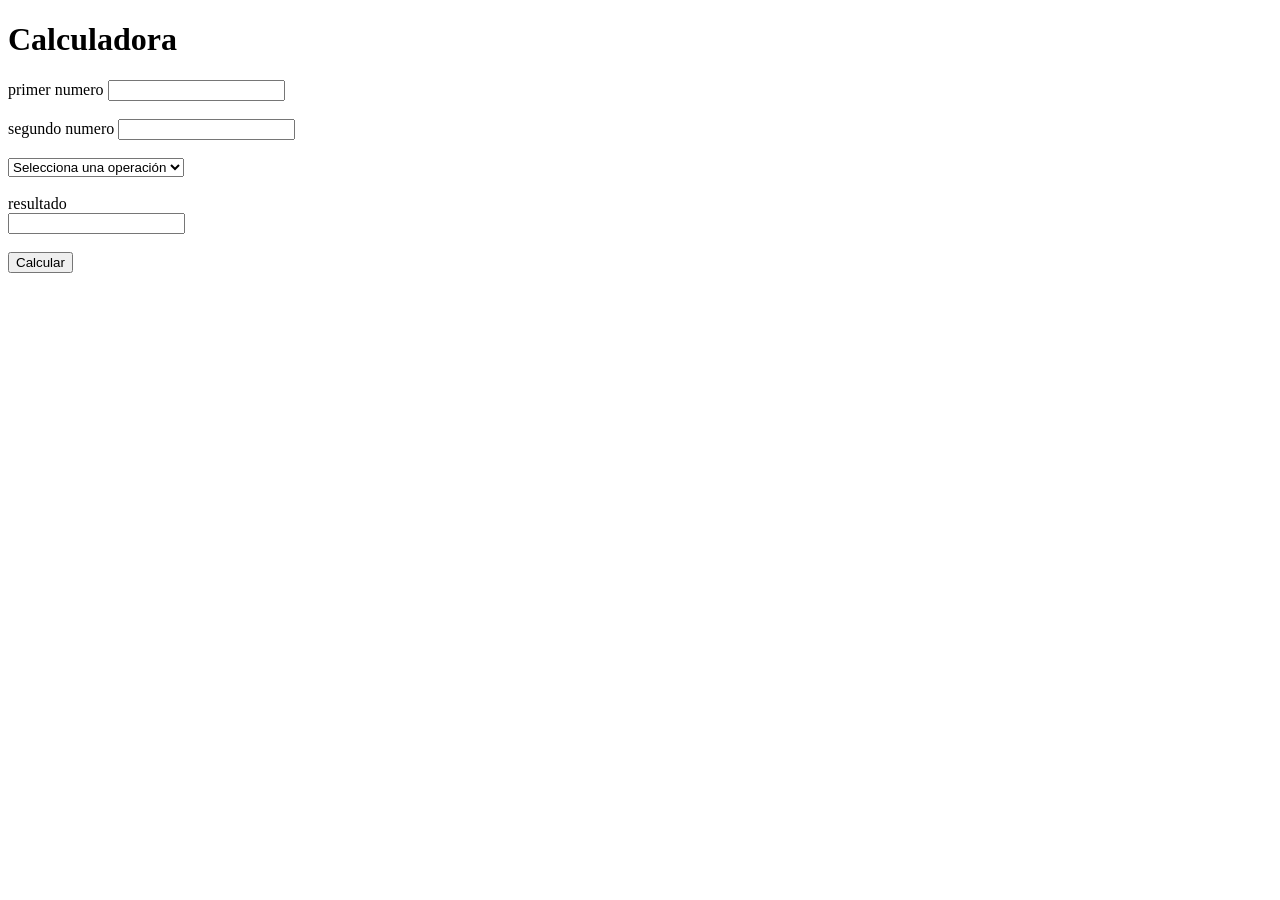
<file: ejercicio1/calculadora.html>
<!DOCTYPE html>
<html lang="es">
<head>
    <meta charset="UTF-8">
    <title>Calculadora</title>
</head>
<body>
    <h1>Calculadora</h1>
    <a>primer numero</a>
    <input type="number" id="num1">
    <br><br>
    <a>segundo numero</a>
    <input type="number" id="num2">
    <br><br>

    <select id="operacion">
        <option value="">Selecciona una operación</option>
        <option value="suma">Suma (+)</option>
        <option value="resta">Resta (-)</option>
        <option value="multiplicacion">Multiplicación (×)</option>
        <option value="division">División (÷)</option>
        <option value="factorial">Factorial (!)</option>
    </select>
    <br><br>
     
    <a>resultado</a>
    <br>
    
    <input type="number" id="resultado" readonly>
    <br><br>
    
    <button onclick="calcular()">Calcular</button>
    <p id="mensaje"></p>

    <script src="script.js"></script>
</body>
</html>
</file>
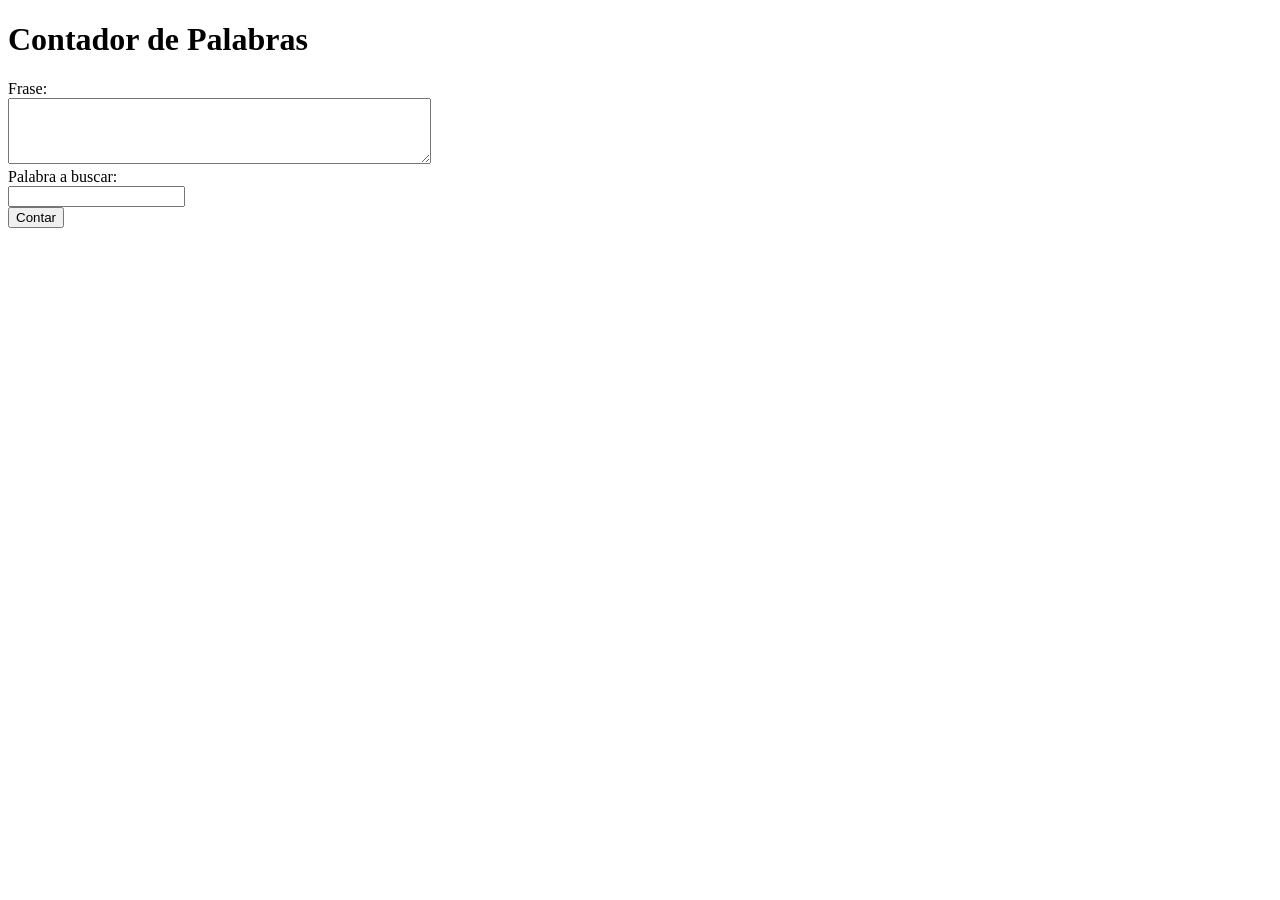
<file: ejercicio1/Untitled-1.html>
<!DOCTYPE html>
<html>
<head>
    <title>Contador de Palabras</title>
    <script src="script.js" defer></script>
</head>
<body>
    <h1>Contador de Palabras</h1>
    <div>
        <label>Frase:</label><br>
        <textarea id="frase" rows="4" cols="50"></textarea>
    </div>
    <div>
        <label>Palabra a buscar:</label><br>
        <input type="text" id="palabra">
    </div>
    <button id="contarBtn">Contar</button>
    <div id="resultado"></div>
</body>
</html>
</file>
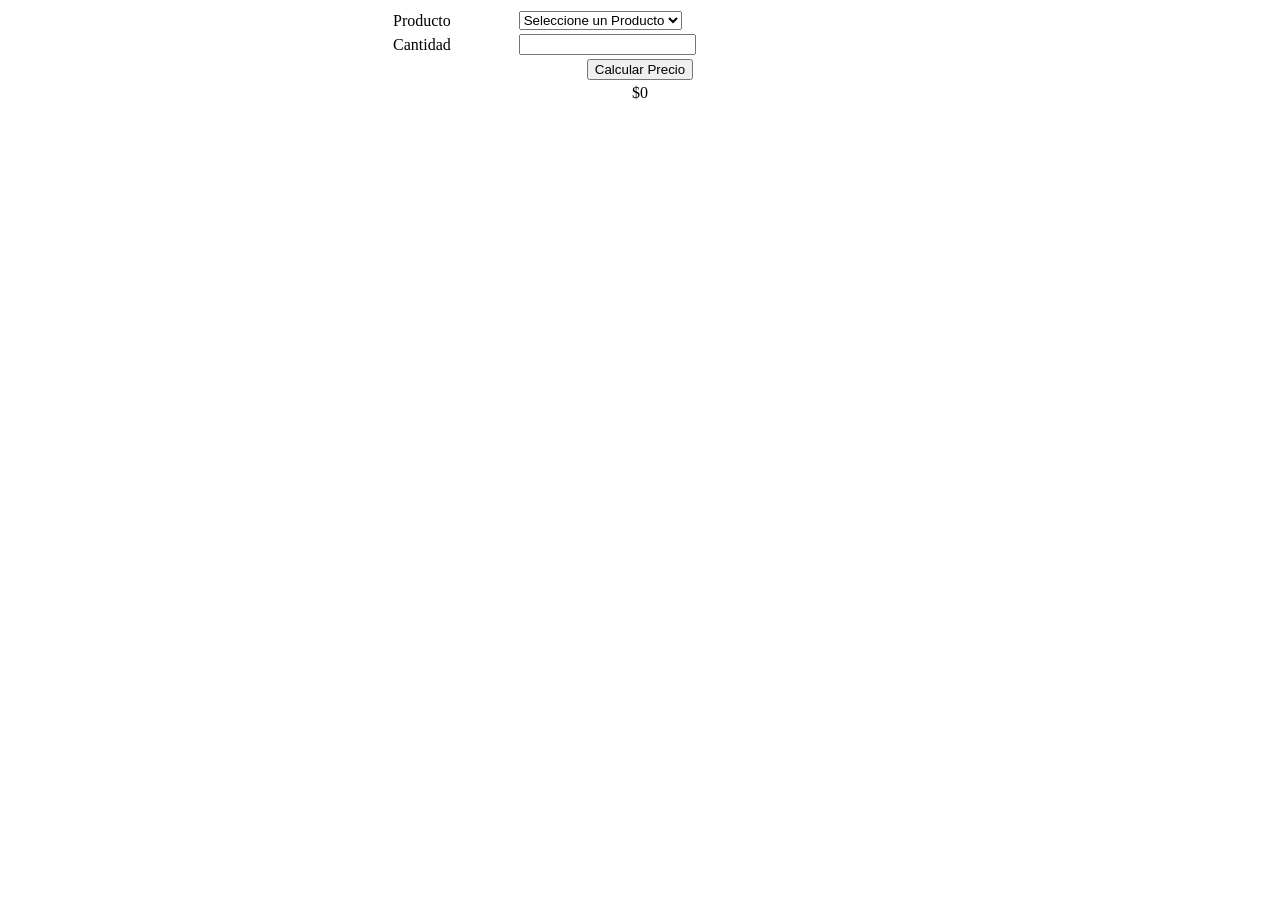
<file: ejercicio2/productos.html>
<!DOCTYPE html>
<html lang="en">
<head>
    <meta charset="UTF-8">
    <meta name="viewport" content="width=device-width, initial-scale=1.0">
    <title>Productos</title>
    <script src="js/productos.js"></script>
</head>
<body onload="cargarProductos();">
    <table align="center" width="500px">
        <tr>
            <td>Producto</td>
            <td>
                <select name="productos" id="productos"></select>
            </td>
        </tr>
        <tr>
            <td>Cantidad</td>
            <td>
                <input type="number" name="cantidad" id="cantidad" >
            </td>
        </tr>
        <tr>
            <td colspan="2" align="center">
                <button type="button" onclick="calcularPago();" id="agregar">Calcular Precio</button>
            </td>
        </tr>
        <tr>
            <td colspan="2" align="center">
                <span id="resultado">$0</span>
            </td>
        </tr>
    </table>
</body>
</html>
</file>
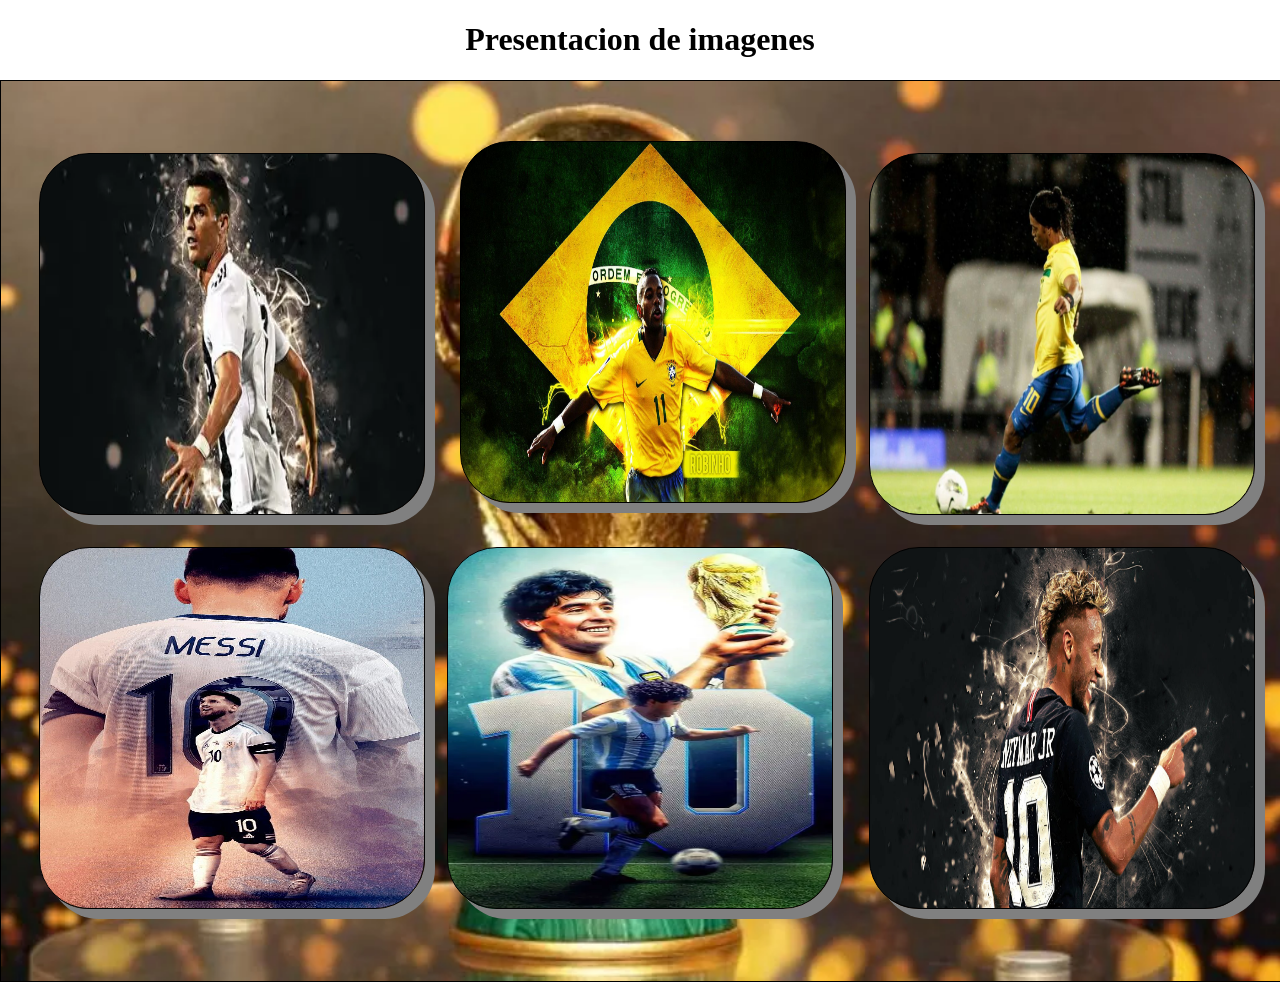
<file: experimento 2/Untitled-1.html>
<!DOCTYPE html>
<html lang="en">
<head>
    <meta charset="UTF-8">
    <meta name="viewport" content="width=device-width, initial-scale=1.0">
    <title>Document</title>
    <link rel="stylesheet" href="style.css" />
</head>
<body>
    <h1>Presentacion de imagenes</h1>
    <div id="id1">
        <div id="id2" class="interior superior izquierda">
            
            <div class=" interior   name ">Cristiano Ronaldo</div>
        </div>

        <div id="id3" class="interior superior derecha">
            
            <div class="interior  derecha name">Ronaldinho</div>
        </div>

        <div id="id4" class="interior inferior izquierda">
            
            <div class="interior inferior  name">Messi</div>
        </div>

        <div id="id5" class="interior inferior derecha">
            
            <div class="interior inferior derecha name">Neymar</div>
        </div>

        <div id="id6" class="interior inferior izquierdas">
            
            <div class="interior inferior  name">Pele</div>
        </div>

        <div id="id7" class="interior inferior derechas">
            
            <div class="interior inferior derecha name">Maradona</div>
        </div>
    </div>
</body>
</html>
</file>
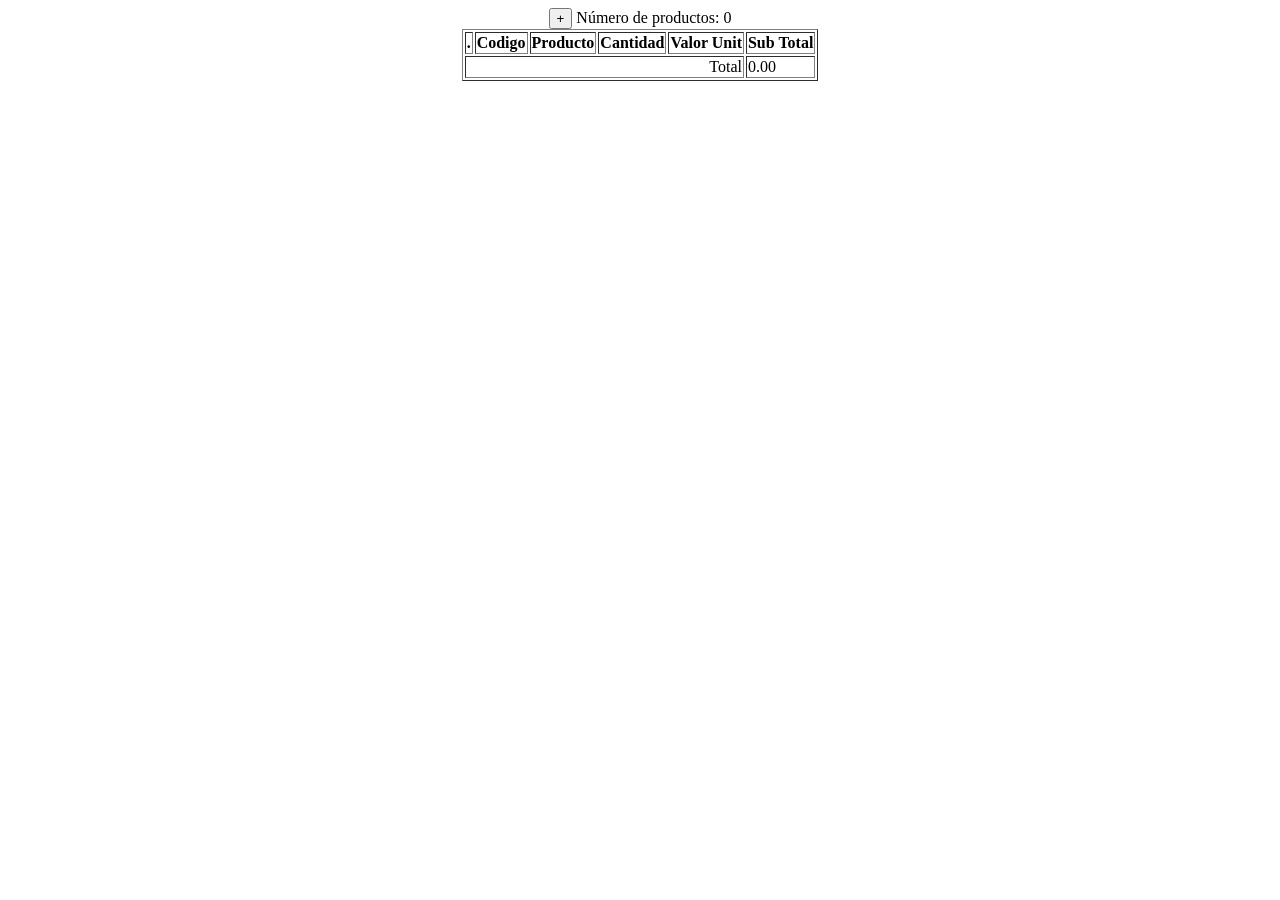
<file: F/Factura.html>
<!DOCTYPE html>
<html lang="es">
<head>
    <meta charset="UTF-8">
    <meta name="viewport" content="width=device-width, initial-scale=1.0">
    <title>Factura</title>
</head>
<body>
    <center>
        <button id="btnAgregarFila" type="button" onclick="addFila()">+</button>
        <span>Número de productos: <span id="contadorFilas">0</span></span>
    </center>
    <table id="tblFactura" border="1" align="center">
        <thead>
            <tr>
                <th>.</th>
                <th>Codigo</th>
                <th>Producto</th>
                <th>Cantidad</th>
                <th>Valor Unit</th>
                <th>Sub Total</th>
            </tr>
        </thead>
        <tbody>

        </tbody>
        <tfoot>
            <tr>
                <td colspan="5" align="right">Total</td>
                <td id="totalFactura">0.00</td>
            </tr>
        </tfoot>
    </table>
</body>
<script src="funcionesFactura.js"></script>
</html>
</file>
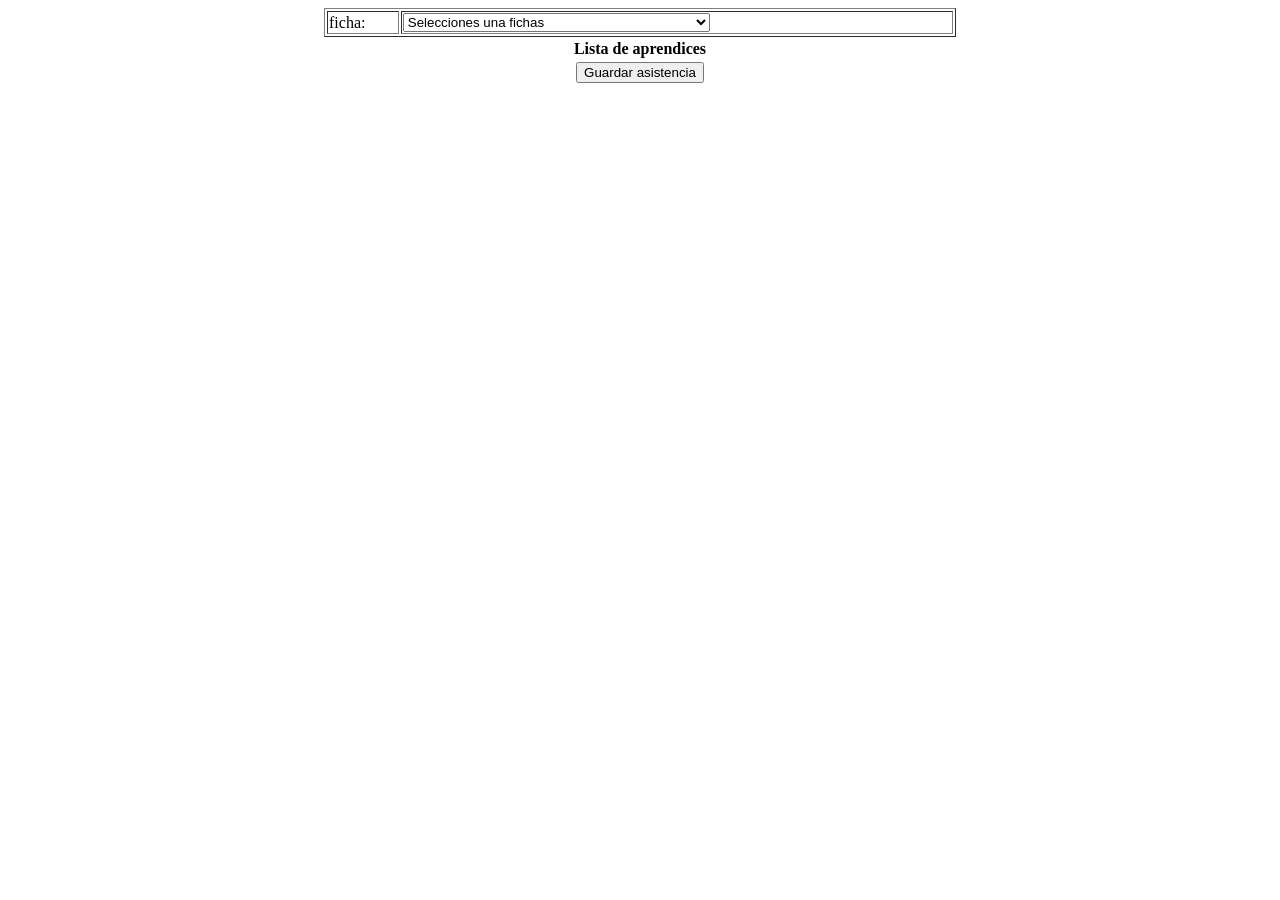
<file: js/html/asistencia.html>
<!DOCTYPE html>
<html lang="en">
<head>
    <meta charset="UTF-8">
    <meta name="viewport" content="width=device-width, initial-scale=1.0">
    <title>asistencia</title>
    <script src="../js/asistencia.js"></script>
</head>
<body onload="cargarfichas();">
    <table align="center" width= "50%" border="1">
        <tr>
            <td>ficha:</td>
            <td>
                <select id="fichas" onchange="cargaraprendices()"></select>
            </td>    
        </tr>
        
    </table>
    <table align="center" width= "50%">
        <thead>
            <tr>
                <th colspan="2">Lista de aprendices</th>
            </tr>
        </thead>
        <tbody id="Listadeaprendices"></tbody>
        <tfoot>
            <tr>
                <td colspan="2" align="center"><button type="button" onclick="registrarAsistencia();">Guardar asistencia</button></td>
            </tr>
        </tfoot>
    </table>

</body>
</html>
</file>
<file: experimento 2/style.css>
body {
  margin: 0px;
  padding: 0px;
  width: 100%;
  height: 100%;
}

#id1 {
  width: 100%;
  height: 100%;
  background-image: url("img/copa.jpg");
  background-size: cover;
  background-position: center;
}

div {
  position: absolute;
  border: 1px solid #000000;
}

.interior {
  width: 30%;
  height: 40%;
  border-radius: 50px;
  box-shadow: 10px 10px gray;
  transition: transform 0.5s;
}

.interior:hover {
  transform: rotateY(180deg);
}

.name {
  display: none;
  width: 100%;
  height: 100%;
  position: absolute;
  top: 0px;
  left: 0;
  margin: 0;
  text-align: center;
  padding-top: 35%;
  background-color: beige;
  border-radius: 50px;
  box-sizing: border-box;
}

.interior:hover .name {
  display: flex;
  align-items: center;
  justify-content: center;
  padding-top: 0;
}



.superior {
  top: 8%;
}

.inferior {
  bottom: 8%;
}

.izquierda {
  left: 3%;

}


.derecha {
  right: 2%;
}

.izquierdas {

  top: 60px;
  right: 34%;
}

.derechas {
  right: 35%;
}

#id2 {
  background-image: url("img/cr.jpg");
  background-position: center;
  background-size: 400px 400px;
}

#id3 {
  background-image: url("img/ronaldhiño.jpg");
  background-position: center;
  background-size: 400px 400px;
}

#id4 {
  background-image: url("img/messi.jpg");
  background-position: center;
  background-size: 400px 400px;
}

#id5 {
  background-image: url("img/neymar.jpg");
  background-position: center;
  background-size: 400px 400px;
}

#id6 {
  background-image: url("img/pe.jpg");
  background-position: center;
  background-size: 400px 400px;
}

#id7 {
  background-image: url("img/mara.jpg");
  background-position: center;
  background-size: 400px 400px;
}

h1 {
  text-align: center;
}
</file>
